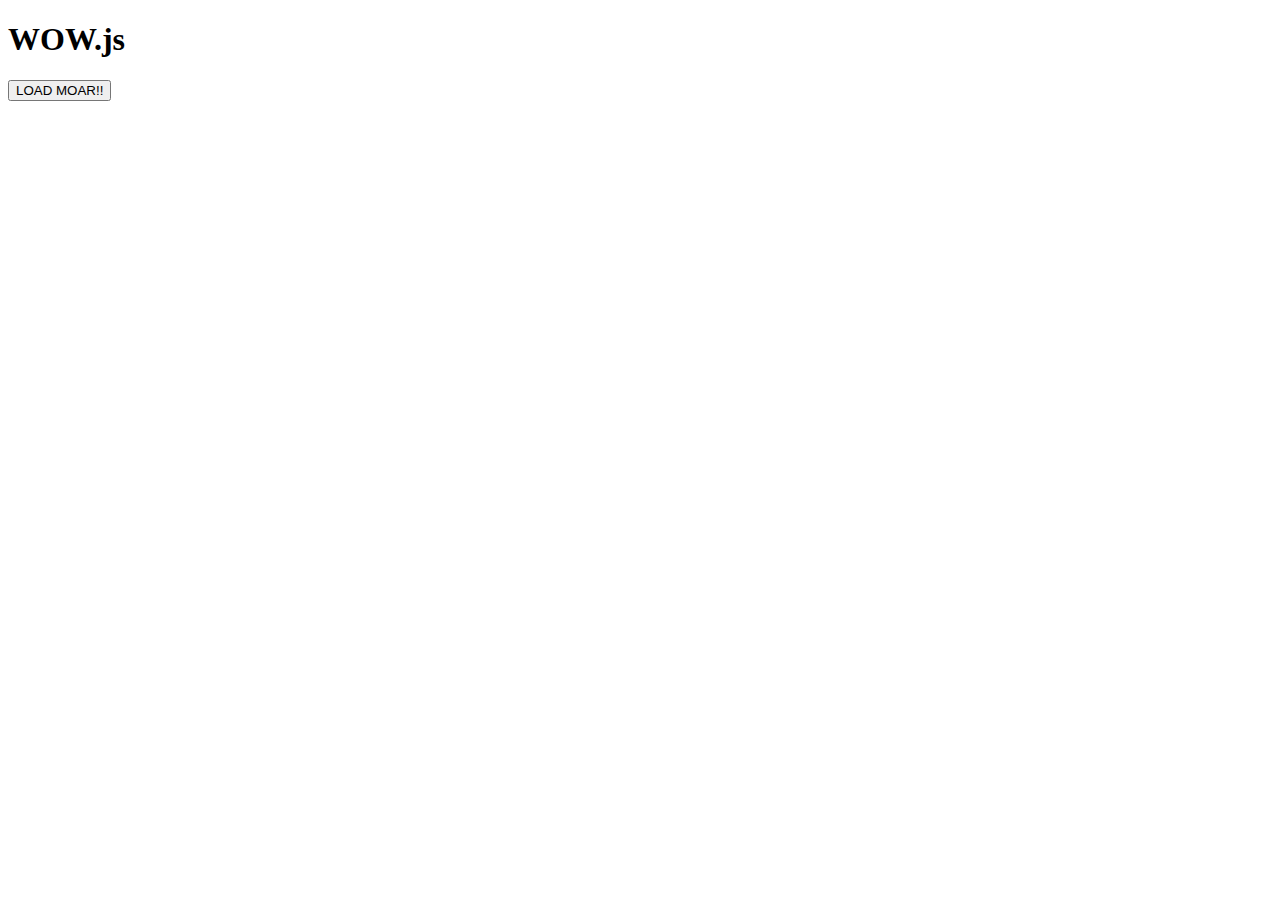
<file: wow/WOW-master/demo.html>
<!doctype html>

<html lang="en">
<head>
  <meta charset="utf-8">
  <title>WOW</title>
  <link rel="stylesheet" href="css/libs/animate.css">
  <link rel="stylesheet" href="css/site.css">
  <style>
    .wow:first-child {
      visibility: hidden;
    }
  </style>
  <!--[if IE]>
    <script src="http://html5shiv.googlecode.com/svn/trunk/html5.js"></script>
  <![endif]-->
</head>

<body>
  <div id="container">
    <header>
      <h1>WOW.js</h1>
    </header>
    <div id="main">
      <section class="wow fadeInDown" style="background-color: #f1c40f;"></section>
      <section class="wow pulse" style="background-color: #e74c3c;" data-wow-iteration="infinite" data-wow-duration="1500ms"></section>
      <section class="section--purple wow slideInRight" data-wow-delay="2s"></section>
      <section class="section--blue wow bounceInLeft" data-wow-offset="300"></section>
      <section class="section--green wow slideInLeft" data-wow-duration="4s"></section>
      <button id="moar">LOAD MOAR!!</button>
    </div>
  </div>
  <script src="dist/wow.js"></script>
  <script>
    wow = new WOW(
      {
        animateClass: 'animated',
        offset:       100,
        callback:     function(box) {
          console.log("WOW: animating <" + box.tagName.toLowerCase() + ">")
        }
      }
    );
    wow.init();
    document.getElementById('moar').onclick = function() {
      var section = document.createElement('section');
      section.className = 'section--purple wow fadeInDown';
      this.parentNode.insertBefore(section, this);
    };
  </script>
</body>
</html>
</file>
<file: wow/WOW-master/css/site.css>
                                                                                                                                                                                                                                                                                                                                                                                                                           
</file>
